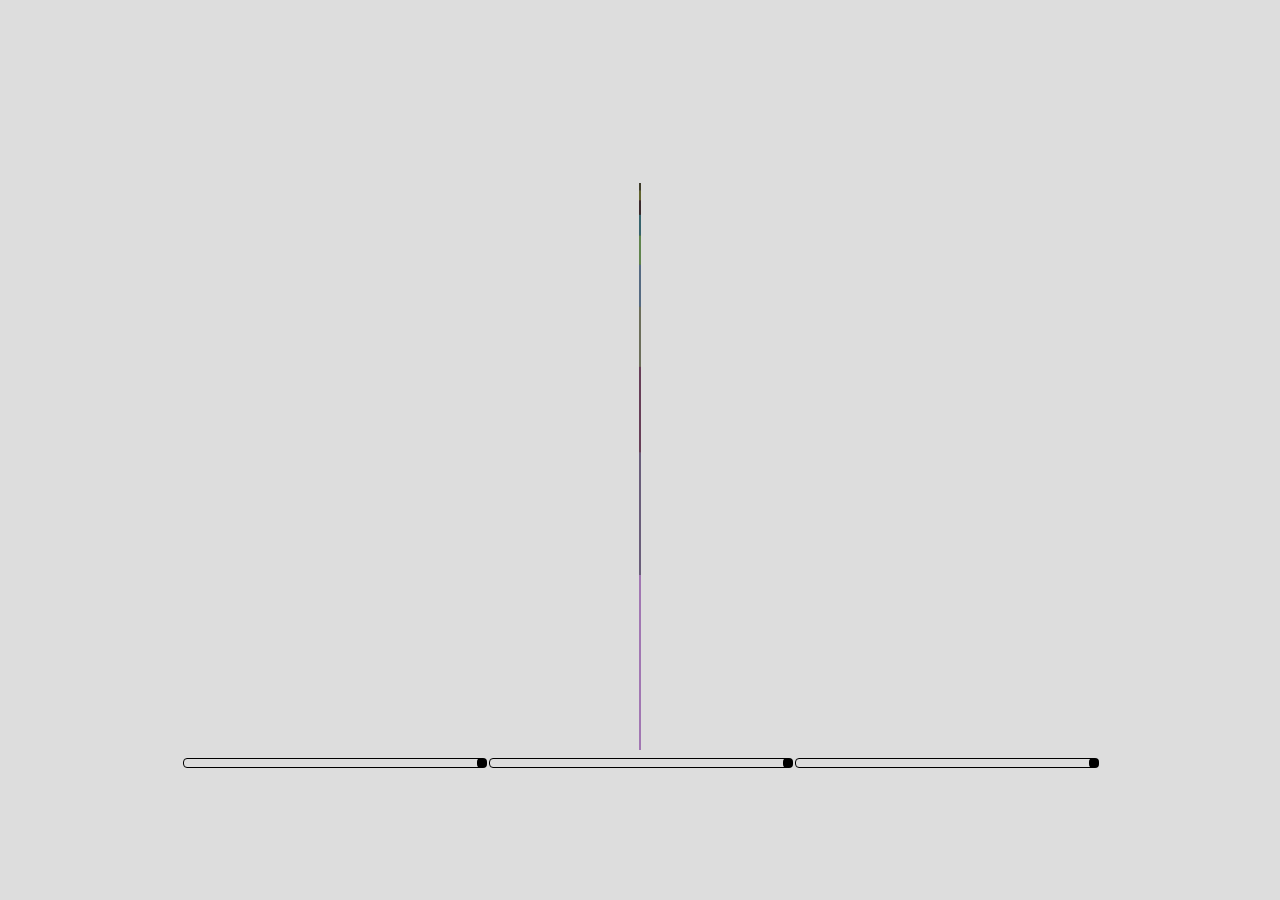
<file: html/R-teeth/index.html>
<!DOCTYPE html>
<html>
<head>
  <title>R</title>
  <link rel="stylesheet" href="css.css">
</head>
<body>
  <div id="canvas-container">
    <canvas id="image"></canvas>
    <div id="slider-container">
      <div class="slider">
        <div name="max" class="thumb"></div>
      </div>
      <div class="slider">
        <div name="line" class="thumb"></div>
      </div>
      <div class="slider">
        <div name="angle" class="thumb"></div>
      </div>
      <div></div>
    </div>
  </div>

  <script type="text/javascript" src="canvas.js"></script>
  <script type="text/javascript" src="dropAndDrag.js"></script>
   <script type="text/javascript" src="onLoad.js"></script>
</body>
</html>
</file>
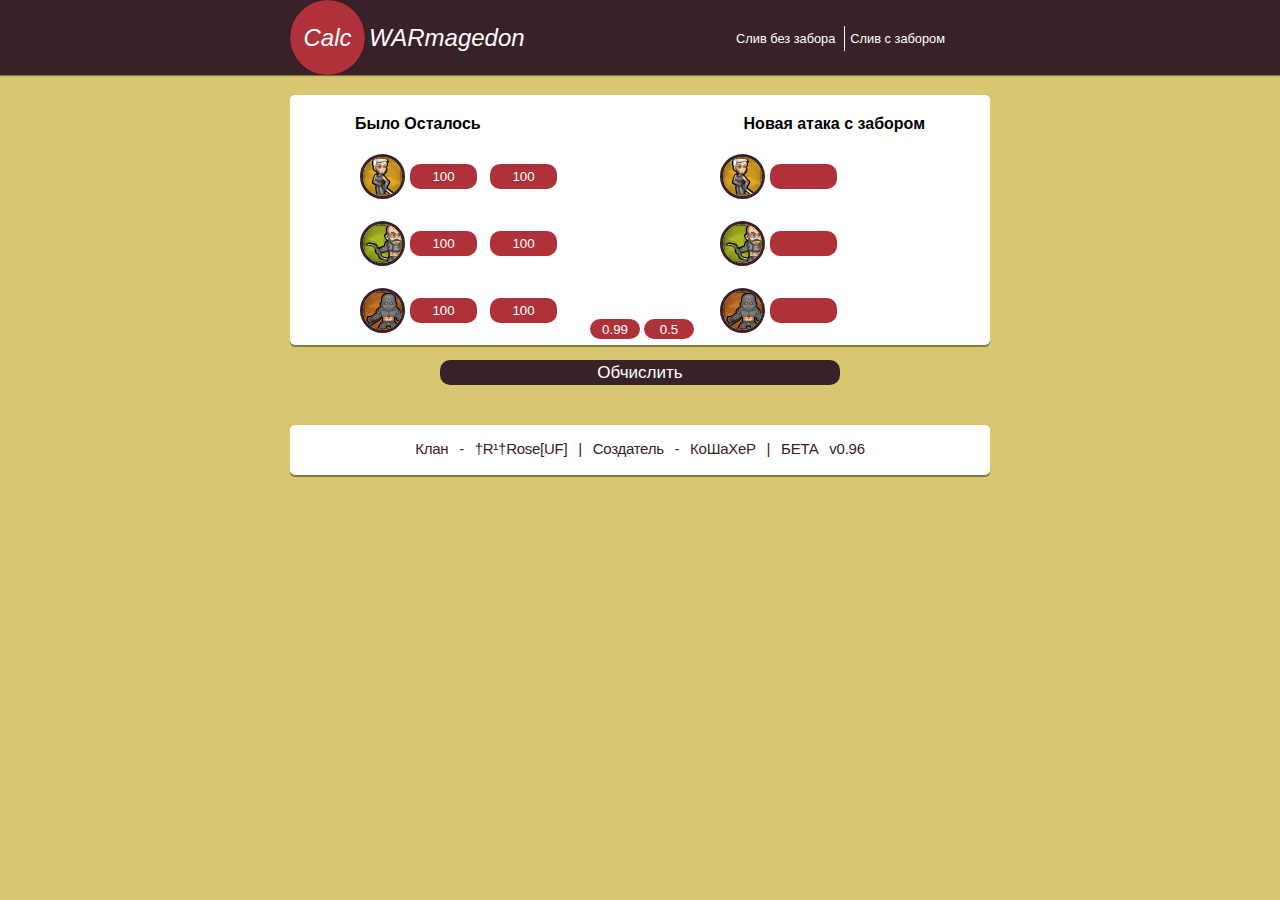
<file: html/calc-w-fence.html>
<!DOCTYPE html>
<html>
	<head>
		<title>Войнушка - калькулятор</title>
		<meta charset="utf-8">
		<script type="text/javascript" src="../js/script.js"></script>
		<script type="text/javascript" src="//vk.com/js/api/openapi.js?115"></script>
		<script type="text/javascript"> VK.init({apiId: 4564220, onlyWidgets: true});</script>
		<link rel="stylesheet" href="../css/GolCss.css">
		<link rel="stylesheet" href="../css/calc-2.css">
	</head>
	<body>
		<div id="Header">
			<div class="Nav">
				<div class="Logo">
					<div>
						<p>Calc</p>
					</div>
					<p>WARmagedon</p>
				</div>
				<p class="NaviEl">
					<a href="http://warmageddon.rapkin.com.ua">Слив без забора</a>
					<a href="http://warmageddon.rapkin.com.ua/html/calc-w-fence.html">Слив с забором</a>
				</p>
			</div>
		</div>
		<div id="Content" class="GolClass">
			<div class="Calc">
				<div class="CalcInfo"><h2>Было Осталось</h2><h2>Новая атака с забором</h2></div>
				<form class="Input">
					<div>
						<p><img src="../images/FTop.png"><input id="BLow" type="text" autocomplete="off" size="5" value="100"><input id="BLow2" type="text" autocomplete="off" size="5" value="100"></p><br>
						<p><img src="../images/FMid.png"><input id="BMid" type="text" autocomplete="off" size="5" value="100" ><input id="BMid2" type="text" autocomplete="off" size="5" value="100"></p><br>
						<p><img src="../images/FLow.png"><input id="BTop" type="text" autocomplete="off" size="5" value="100" ><input id="BTop2" type="text" autocomplete="off" size="5" value="100"></p><br>
					</div>
					<div class="InputCouf">
						<input id="FCouf" type="text" autocomplete="off" value="0.99">
						<input id="ECouf" type="text" autocomplete="off" value="0.5">
						<br>
					</div>
					<div>
						<p><img src="../images/FTop.png"><input id="ALow2" type="text" autocomplete="off" size="5" ></p><br>
						<p><img src="../images/FMid.png"><input id="AMid2" type="text" autocomplete="off" size="5" ></p><br>
						<p><img src="../images/FLow.png"><input id="ATop2" type="text" autocomplete="off" size="5" ></p><br>
					</div>
				</form>
				<button onclick="calc2()">Обчислить</button>
			</div>
			<div id="vk_comments" style="margin:auto;">
			<script type="text/javascript">VK.Widgets.Comments("vk_comments", {limit: 5, width: "520", attach: "*"});</script>
			</div>
		</div>
		<div id="Footer" class="GolClass">
			<p class="FooterInfo">Клан - †R¹†Rose[UF] | Создатель - <a href="https://vk.com/id111355848">КоШаХеР</a> | БЕТА v0.96</p>
		</div>

		<script>
  			(function(i,s,o,g,r,a,m){i['GoogleAnalyticsObject']=r;i[r]=i[r]||function(){
 			(i[r].q=i[r].q||[]).push(arguments)},i[r].l=1*new Date();a=s.createElement(o),
  			m=s.getElementsByTagName(o)[0];a.async=1;a.src=g;m.parentNode.insertBefore(a,m)
 			})(window,document,'script','//www.google-analytics.com/analytics.js','ga');
			ga('create', 'UA-55204378-1', 'auto');
  			ga('send', 'pageview');
		</script>
	</body>
</html>
</file>
<file: html/R-teeth/css.css>
* {
  padding: 0;
  margin: 0;
}
body {
  background: #ddd;
}
#canvas-container {
  text-align: center;
}
canvas {
  display: inline;
}
#slider-container {
  margin: 0 auto;
  width: 1000px;
}
.slider {
  display: inline-block;
  width: 300px;
  height: 8px;
  border: solid 1px #000;
  border-radius: 4px;
}
.thumb {
  width: 10px;
  height: 10px;
  background-color: #000;
  border-radius: 4px;
  position: relative;
  top: -1px;
  left: 293px;
}
</file>
<file: css/GolCss.css>
* {
			margin: 0;
			padding: 0;
		}
		body {
			background-color: #d7c770;
		}
		h2 {
			font-family: helvetica;
			font-size: 1em;
			color: #000;
		}
		input {
			border-radius: 5px;
			border: none;
			outline: none;
       		background-color: #af323b;
       		color: #fff;
      		text-align: center;
		}
		input:focus {
			background-color: #d7c770;
			box-shadow: inset 0 1px 1px rgba(0,0,0,0.4);
      	}
		#Header {
			position: relative;
			height: 75px;
			width: 100%;
			background-color: #392129;
			box-shadow: 0 1px 1px rgba(0,0,0,0.4);
		}
		.Nav {
			width: 700px;
			height: 75px;
			margin: auto;
		}
		.NaviEl {
			float: right;
			margin-right: 40px; 
			line-height: 75px;

		}
		.NaviEl a {
			padding: 5px;
			border-left: 1px solid #fff; 
			height: 15px;
			text-decoration: none;
			color: #fff;
			font-size: 0.8em;
			font-family: arial;
		}
		.NaviEl a:first-child {
			border-left: none; 
		}
		.Logo {
			position: relative;
			display: inline-block;
			width: 250px;
			height: 75px;
			background-color: #392129;
		}
		.Logo div{
		    transition: 2s cubic-bezier(0,-0.4,1,1.4) 0.2s;
		    box-shadow: 0 0  1px #000;
		}
		.Logo div:hover {
			transform: rotate(360deg);
		}
		.Logo div {
			display: inline-block;
			width: 75px;
			height: 75px;
			border-radius: 50%;
			background-color: #af323b;
		}
		.Logo p {
			font-style: italic;
			font-size: 1.5em;
			color: #fff ;
			font-family: helvetica;
			width: 75px;
			text-align: center;
			display: inline-block;
			line-height: 75px;
		}
		#Content {
		}
		#Footer {
			height: 50px;
			margin-bottom: 10px;
			background-color: #fff;
		}
		.GolClass {
			border-radius: 5px;
			position: relative;
			background-color: #fff;
			width: 700px;
			margin: auto;
			margin-top: 20px;
			background-color: #fff;
			min-width: 700px;
			box-shadow: 0 2px rgba(0,0,0,0.4);
		}
		.FooterInfo {
			position: relative;
			top: 15px;
			font-family: verdana, sans-serif;
			color: #392129;
			font-size: 15px;
			text-align: center;
			letter-spacing: -0.2pt;
			word-spacing: 5.2pt;
		}
		.FooterInfo a {
			color: #392129;
			text-decoration: none;
		}
		.FooterInfo a:hover {
			border-bottom: 1px solid #af323b;
			color: #af323b;
		}
</file>
<file: css/calc-2.css>
.Input input {
	padding: 5px;
	position: absolute;
	top: 10px;
	left: 50px;
    border-radius: 10px;
	box-sizing: border-box;
}
.Input  input:nth-child(3) {
	left: 130px;
}
.Calc h2:nth-child(2) {
	float: right;
	display: inline-block;
}
.Calc h2:nth-child(1) {
	float: left;
	display: inline-block;
}
.Input input: {
	padding: 5px;
	position: absolute;
	top: 10px;
	left: 50px;
    border-radius: 10px;
	box-sizing: border-box;
}
.Input p {
	position: relative;
}
.Input div {
	margin: 5px;
	width: 200px;
	position: relative;
	float: left;
}
.Input .InputCouf {
	width: 150px;
	margin: 0;
}
.Input .InputCouf input {
	position: relative;
	left: 25px; 
	top: 170px;
	width: 50px;
	height: 20px;
	box-sizing: border-box;
}
.Calc {
	position: relative;
	top: 20px;
	margin: auto;
	width: 570px;
	height: 250px;
	margin-bottom: 80px;
}
.CalcInfo {
	display: inline-block;
	position: relative;
	width: 100%;
	height: 30px;
}
.Cacl img {
	border-radius: 50%;
	border: 3px solid #392129;
}
.Calc button {
	border: none;
	margin-left: 85px;
	border-radius: 10px;
	outline: none;
	background-color: #392129;
	color: #fff;
	width: 400px;
	font-size: 17px;
	height: 25px;
}
.Calc button:hover {
	border: 3px solid #392129;
	background-color: #fff;
	color: #392129;
}
.Calc img {
	border-radius: 50%;
	border: 3px solid #392129;
}
</file>
